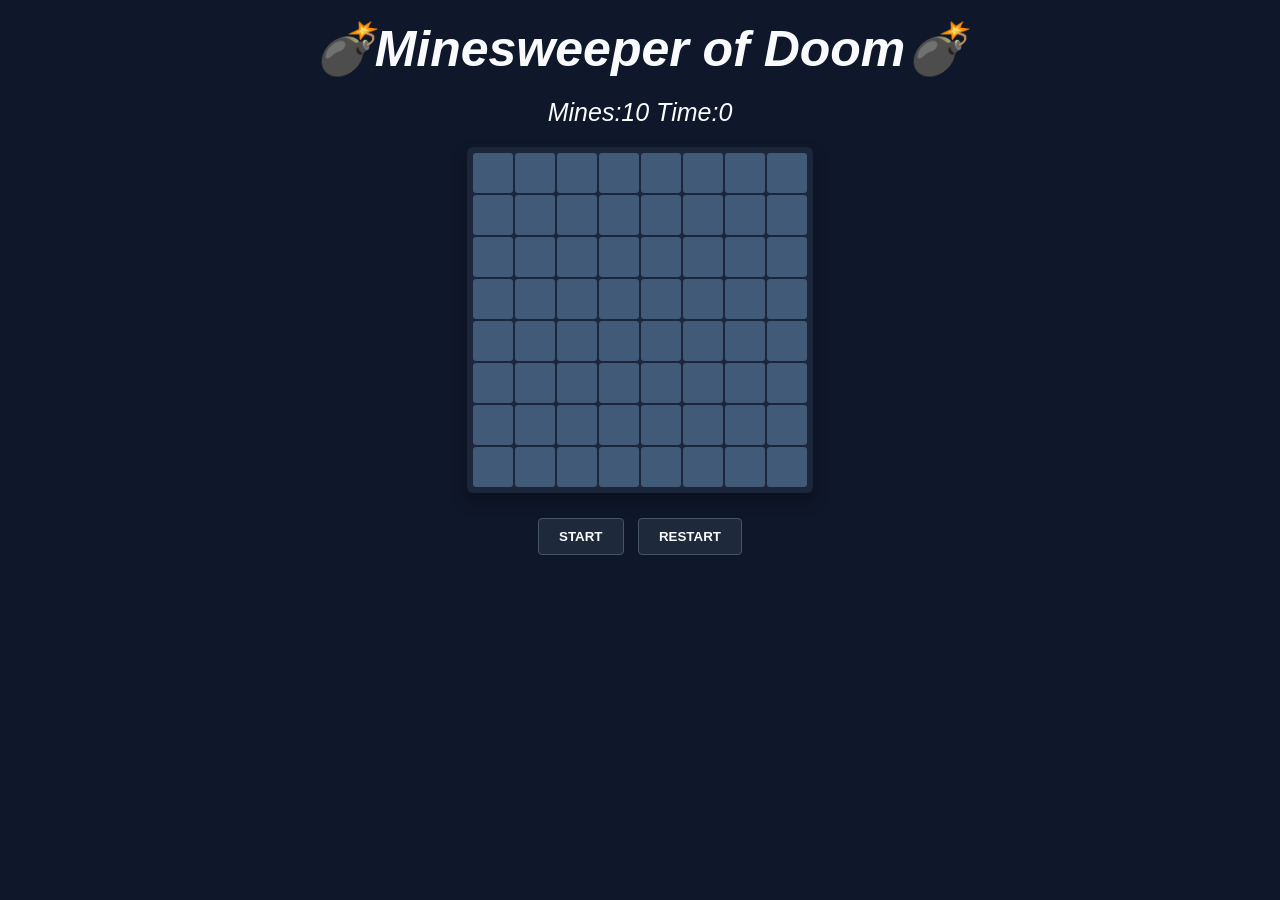
<file: index.html>
<!DOCTYPE html>
<html lang="en">
<head>
    <meta charset="UTF-8">
    <meta name="viewport" content="width=device-width, initial-scale=1.0">
    <title>Minesweeper ni Juswa</title>
    <link rel="stylesheet" href="style.css">
    <script src="script.js" defer></script>
</head>
<body>

    <h1 id="title">💣Minesweeper of Doom💣</h1>

    <div class="game-info">
        <span>Mines:</span><span id="mine-count">10</span>
        <span>Time:</span><span id="timer">0</span>
    </div>

    <div id="game-board"></div>

    <div class="controls-row">
        <button id="start-btn">START</button>
        <button id="restart-btn">RESTART</button>
    </div>

    <!-- DEATH SCREEN MEDIA OVERLAY -->
    <div id="death-overlay" class="hidden">
        <div class="media-container">
            <!-- 🎥 Video handles visual frame renders (forced mute) -->
            <video id="death-video" preload="auto" muted playsinline>
                <source src="shesh.mp4" type="video/mp4">
                Your browser does not support the video tag.
            </video>
            
            <!-- 🎵 Dedicated audio node plays the actual sound effect file -->
            <audio id="isaprank" preload="auto">
                <source src="LALA.mp3" type="audio/mpeg">
            </audio>
            
            <button id="close-overlay-btn">Try Again</button>
        </div>
    </div>

</body>
</html>
</file>
<file: style.css>
/* --- GLOBAL LAYOUT & STYLES --- */
body {
    background-color: #0F172A;
    font-family: Arial, sans-serif;
    text-align: center;
    margin: 0;
    padding: 20px;
}

#title {
    font-style: oblique;
    color: #F8FAFC;
    text-align: center;
    margin: 0;
    font-size: 50px;
}

.game-info {
    text-align: center;
    margin: 0;
    padding: 20px;
    font-style: oblique;
    color: #F8FAFC;
    font-size: 25px;
}

/* --- CONTROL BUTTONS --- */
.controls-row {
    margin: 15px 0;
}

#start-btn, #restart-btn {
    text-align: center;
    margin: 5px;
    padding: 10px 20px;
    background-color: #1E293B;
    color: #F8FAFC;
    border: 1px solid #475569;
    font-weight: bold;
    cursor: pointer;
    border-radius: 4px;
    transition: background 0.15s ease, border-color 0.15s ease;
}

#start-btn:hover, #restart-btn:hover {
    background-color: #334155;
    border-color: #A855F7;
}

#start-btn:active, #restart-btn:active {
    background-color: #111827;
}

/* --- GAME BOARD MATRIX --- */
#game-board {
    display: grid;
    grid-template-columns: repeat(8, 40px);
    grid-template-rows: repeat(8, 40px);
    gap: 2px;
    width: max-content; 
    margin: 0 auto 20px auto;
    background-color: #1b263b;
    padding: 6px;
    border-radius: 6px;
    box-shadow: 0 8px 16px rgba(0,0,0,0.3);
}

/* --- TILES / CELLS SYSTEM --- */
.cell {
    width: 40px;
    height: 40px;
    background-color: #415a77;
    border-radius: 3px;
    display: flex;
    align-items: center;
    justify-content: center;
    font-weight: bold;
    font-size: 1.1rem;
    cursor: pointer;
    user-select: none;
    transition: background 0.1s ease;
}

.cell:hover:not(.revealed):not(.flagged) {
    background-color: #778da9;
}

.cell.revealed {
    background-color: #e0e1dd;
    color: #0d1b2a;
    cursor: default;
}

.cell.flagged {
    background-color: #f39c12;
}

.cell.mine {
    background-color: #e74c3c;
}

/* --- PROXIMITY COLORS --- */
.num-1 { color: #1f77b4; }
.num-2 { color: #2ca02c; }
.num-3 { color: #d62728; }
.num-4 { color: #9467bd; }

/* --- JUMPSCARE OVERLAY SYSTEM --- */
#death-overlay {
    position: fixed; 
    top: 0;
    left: 0;
    width: 100vw;
    height: 100vh;
    background-color: rgba(0, 0, 0, 0.95); 
    z-index: 99999; 
    display: flex;
    justify-content: center;
    align-items: center;
}

.media-container {
    max-width: 800px;
    width: 90%;
    background: #000;
    padding: 15px;
    border-radius: 8px;
    box-shadow: 0 0 35px rgba(231, 76, 60, 0.6);
    display: flex;
    flex-direction: column;
    align-items: center;
}

#death-video {
    width: 100%;
    max-height: 70vh;
    border-radius: 4px;
    object-fit: contain;
    background-color: #000;
}

#close-overlay-btn {
    margin-top: 15px;
    padding: 12px 30px;
    background: #e74c3c;
    border: none;
    color: white;
    font-weight: bold;
    font-size: 1.1rem;
    cursor: pointer;
    border-radius: 4px;
    transition: background 0.2s ease;
}

#close-overlay-btn:hover {
    background: #c0392b;
}

/* --- VISIBILITY CONTROL STATE --- */
.hidden {
    display: none !important;
}
</file>
